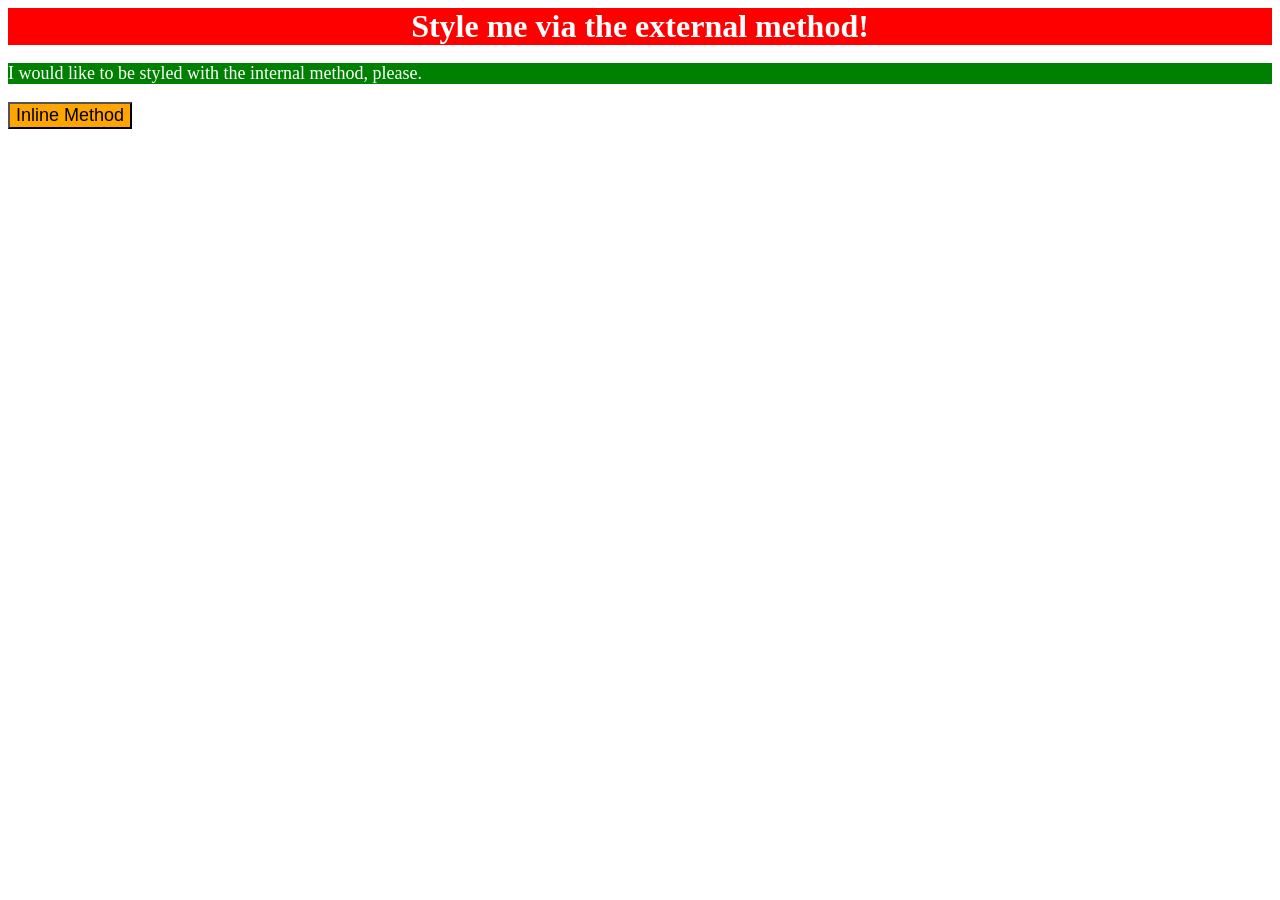
<file: foundations/intro-to-css/01-css-methods/index.html>
<!DOCTYPE html>
<html lang="en">

<head>
  <meta charset="UTF-8">
  <meta http-equiv="X-UA-Compatible" content="IE=edge">
  <meta name="viewport" content="width=device-width, initial-scale=1.0">
  <title>Methods for Adding CSS</title>
  <link rel="stylesheet" href="style.css">
  <style>
    p {
      color: white;
      background-color: green;
      font-size: 18px;
    }
  </style>
</head>

<body>
  <div>Style me via the external method!</div>
  <p>I would like to be styled with the internal method, please.</p>
  <button style="background-color: orange; font-size: 18px;">Inline Method</button>
</body>

</html>
</file>
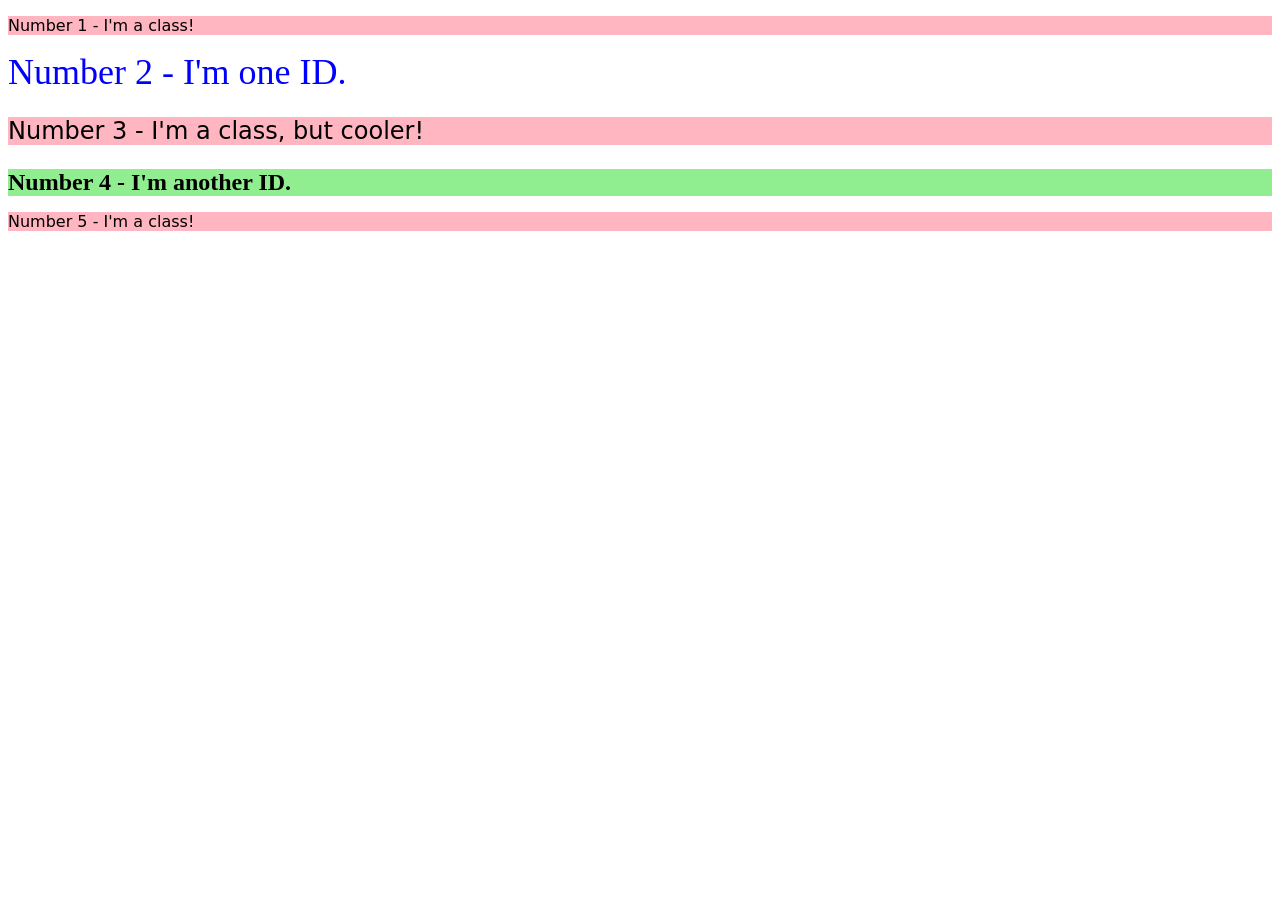
<file: foundations/intro-to-css/02-class-id-selectors/index.html>
<!DOCTYPE html>
<html lang="en">
  <head>
    <meta charset="UTF-8">
    <meta http-equiv="X-UA-Compatible" content="IE=edge">
    <meta name="viewport" content="width=device-width, initial-scale=1.0">
    <title>Class and ID Selectors</title>
    <link rel="stylesheet" href="style.css">
  </head>
  <body>
    <p>Number 1 - I'm a class!</p>
    <div class="line2">Number 2 - I'm one ID.</div>
    <p class="line3">Number 3 - I'm a class, but cooler!</p>
    <div class="line4">Number 4 - I'm another ID.</div>
    <p>Number 5 - I'm a class!</p>
  </body>
</html>
</file>
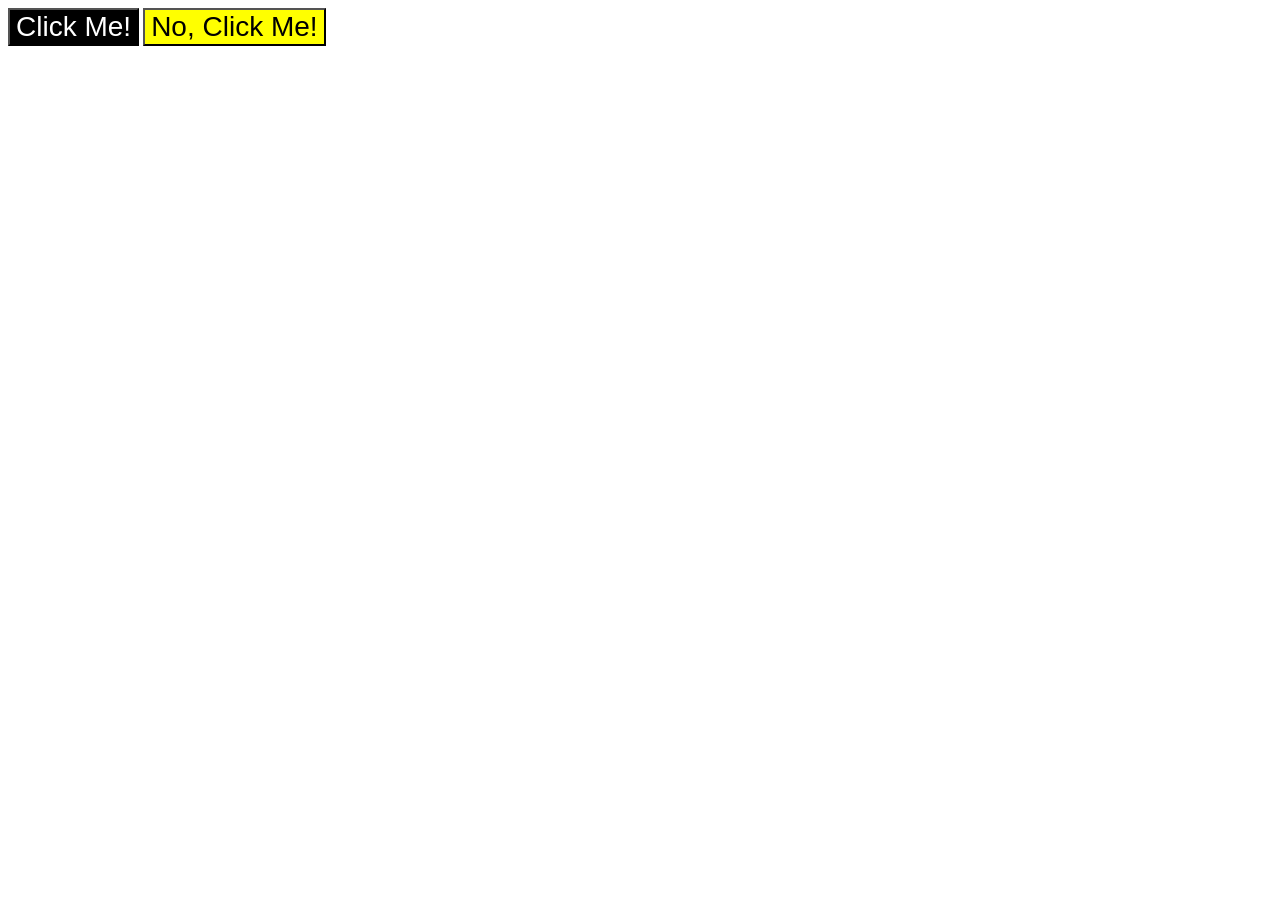
<file: foundations/intro-to-css/03-grouping-selectors/index.html>
<!DOCTYPE html>
<html lang="en">
  <head>
    <meta charset="UTF-8">
    <meta http-equiv="X-UA-Compatible" content="IE=edge">
    <meta name="viewport" content="width=device-width, initial-scale=1.0">
    <title>Grouping Selectors</title>
    <link rel="stylesheet" href="style.css">
  </head>
  <body>
    <button id="one" class="button">Click Me!</button>
    <button id="two" class="button">No, Click Me!</button>
  </body>
</html>
</file>
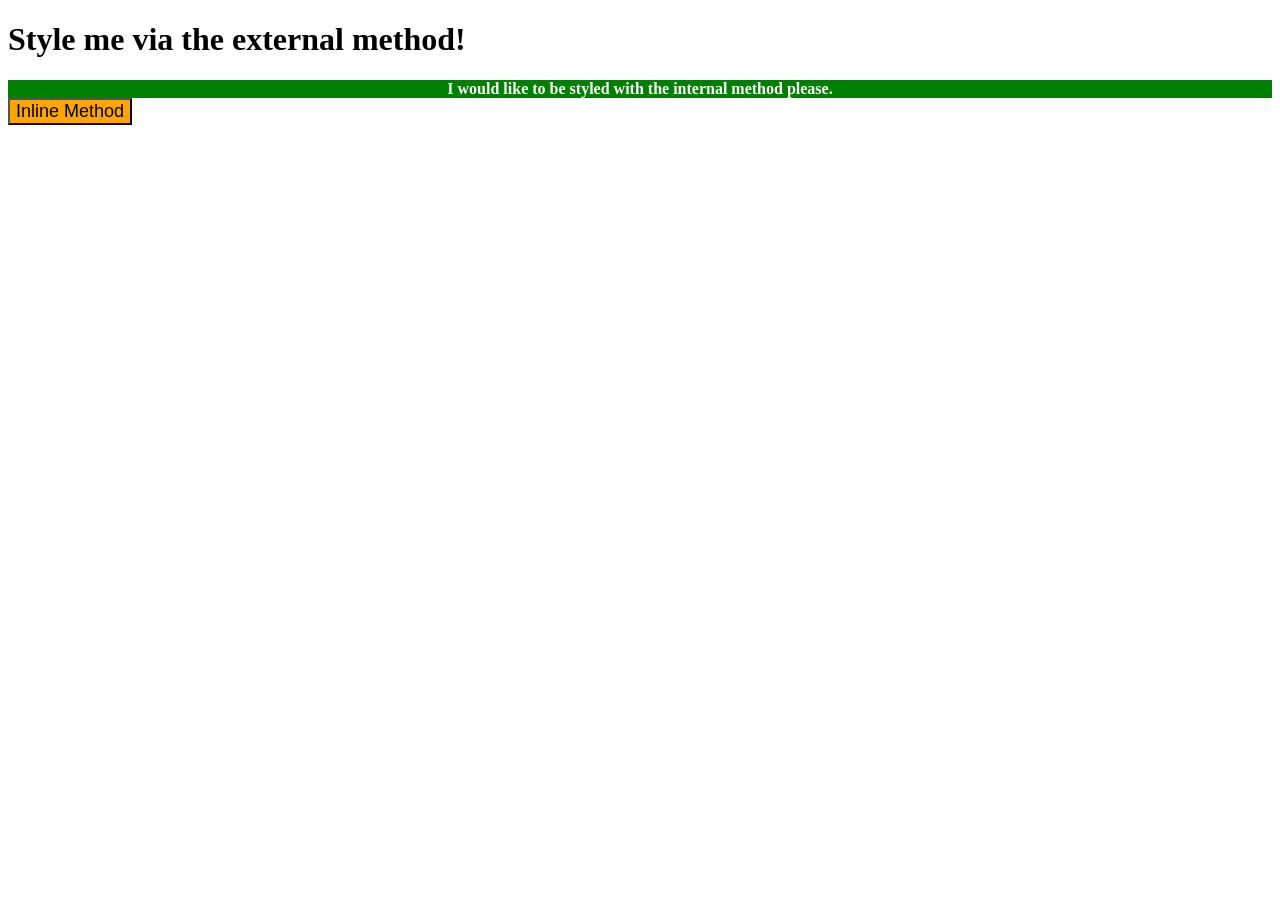
<file: foundations/intro-to-css/01-css-methods/my-solution.html>
<!doctype html>
<html lang="en">
    <head>
        <meta charset="UTF-8" />
        <meta name="viewport" content="width=device-width, user-scalable=no, initial-scale=1.0, maximum-scale=1.0, minimum-scale=1.0"/>
        <meta http-equiv="X-UA-Compatible" content="ie=edge" />
        <title>First CSS!</title>
        <link rel="stylesheet" href="style.css" />

        <style>
            div {
                color: white;
                background-color: green;
                font-size: 16px;
            }
        </style>
    </head>
    <body>
        <h1 id="title">Style me via the external method!</h1>
        <div>I would like to be styled with the internal method please.</div>
        <button style="background-color: orange; font-size: 18px;">Inline Method</button>
    </body>
</html>
</file>
<file: foundations/intro-to-css/01-css-methods/style.css>
div {
    background-color: red;
    color: white;
    font-size: 32px;
    text-align: center;
    font-weight: bold;
}
</file>
<file: foundations/intro-to-css/02-class-id-selectors/style.css>
/* Add CSS Styling */
p {
    background-color: lightpink;
    color: black;
    font-family: Verdana, "DejaVu Sans", sans-serif;
}

div.line2 {
    color: blue;
    font-size: 36px;
}

p.line3 {
    font-size: 24px;
}

div.line4 {
    background-color: lightgreen;
    font-size: 24px;
    font-weight: bold;
}
</file>
<file: foundations/intro-to-css/03-grouping-selectors/style.css>
/* Add CSS Styling */
.button {
    font-size: 28px;
    font-family: Helvetica, "Times New Roman", sans-serif;
}

#one {
    color: white;
    background-color: black;
}

#two {
    color: black;
    background-color: yellow;
}
</file>
